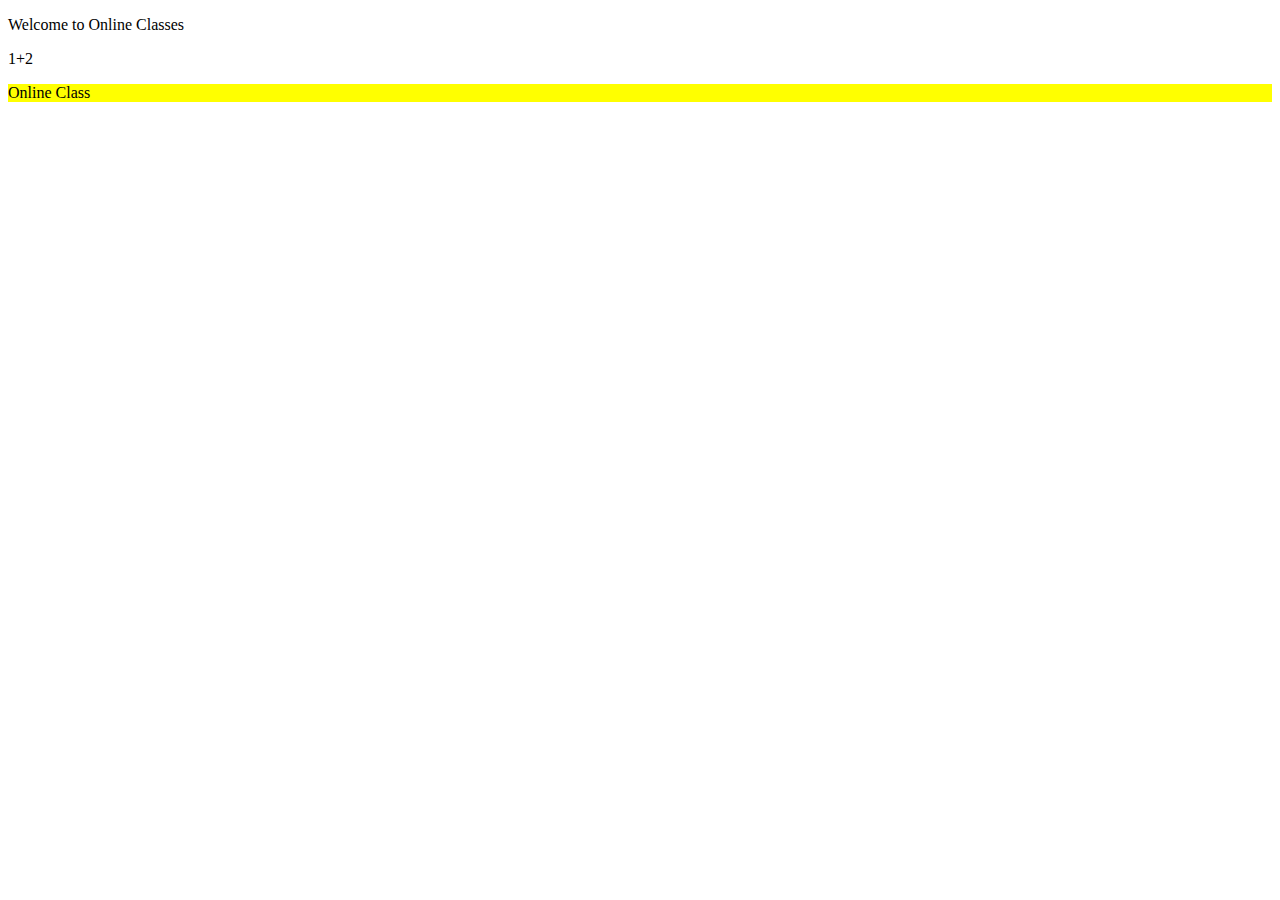
<file: Practice code/CSS/index.html>
<!DOCTYPE html>
<html lang="en">
<head>
    <meta charset="UTF-8">
    <meta name="viewport" content="width=device-width, initial-scale=1.0">
    <title>Document</title>
</head>
<body>
    <p>Welcome to Online Classes</p>
    <p>1+2</p>
    <div></div>

    <p style="background-color: yellow;">Online Class</p>
</body>
</html>
</file>
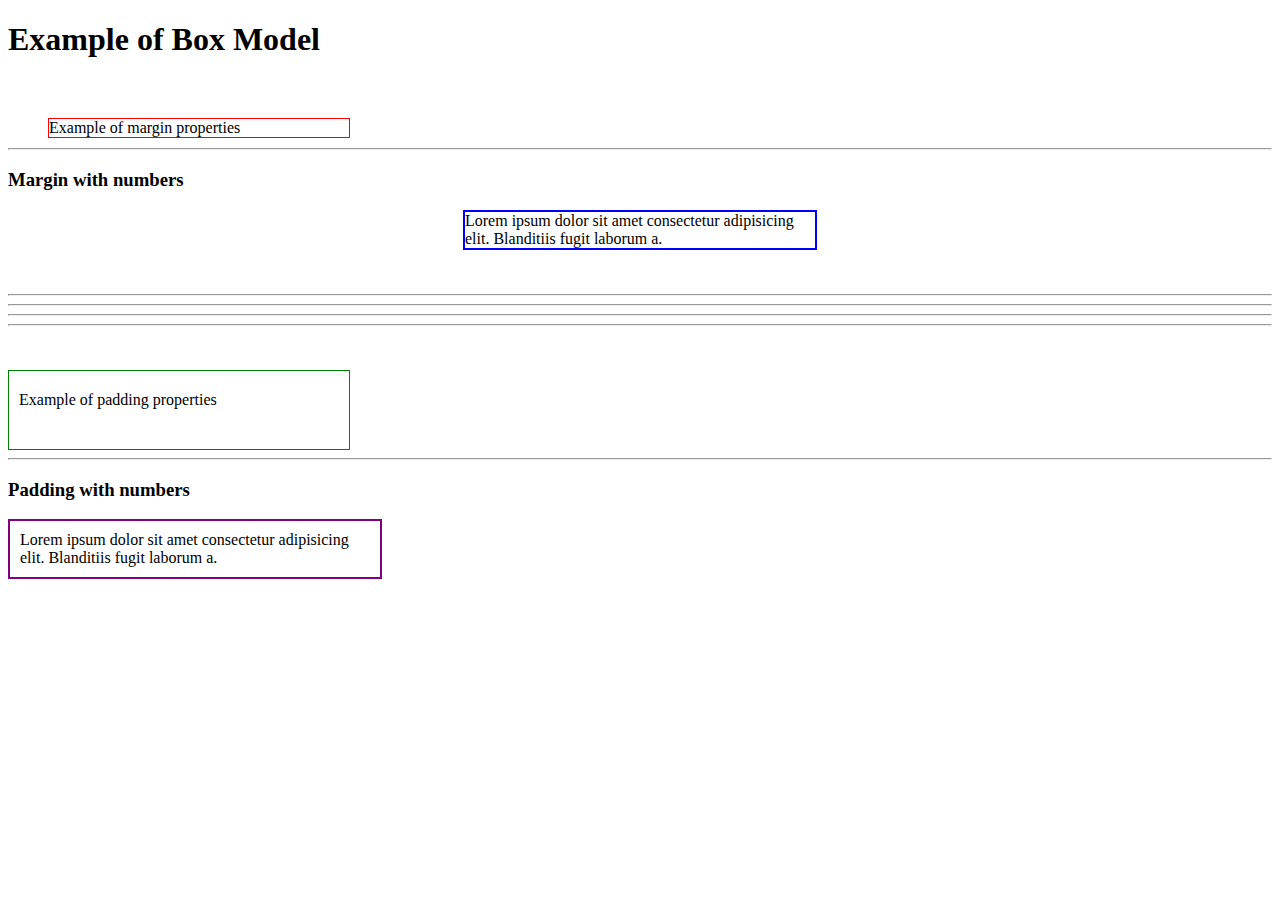
<file: CSS/box model.html>
<!DOCTYPE html>
<html lang="en">
<head>
    <meta charset="UTF-8">
    <meta name="viewport" content="width=device-width, initial-scale=1.0">
    <title>Document</title>
</head>
<style>
    .margin {
        border: 1px solid red;
        width: 300px;
        margin-left: 40px;
        margin-top: 60px;
        margin-right: 20px;
        margin-bottom: 10px;
    }
    .mnum {
        border: 2px solid blue;
        width: 350px;
        /* margin: 10px 20px 30px 40px; top right bottom left */
        /* margin: 10px 20px 30px; */ /* top right bottom */
        /* margin: 10px 20px; */ /* top-bottom right-left */
        /* margin: 10px; */ /* all sides */
        margin: auto;
    }
    .padding {
        border: 1px solid green;
        width: 300px;
        padding-left: 10px;
        padding-top: 20px;
        padding-right: 30px;
        padding-bottom: 40px;
    }
    .pnum {
        border: 2px solid purple;
        width: 350px;
        /* padding: 10px 20px 30px 40px; top right bottom left */
        /* padding: 10px 20px 30px; */ /* top right bottom */
        /* padding: 10px 20px; */ /* top-bottom right-left */
        padding: 10px; /* all sides */
    }
</style>
<body>
    <h1>Example of Box Model</h1>
    <div class="margin">
        Example of margin properties
    </div>
    <hr>
    <h3>Margin with numbers</h3>
    <div class="mnum">
        Lorem ipsum dolor sit amet consectetur adipisicing elit. Blanditiis fugit laborum a.
    </div>

<br><br>
    <hr><hr><hr><hr>
<br><br>

    <div class="padding">
        Example of padding properties
    </div>
    <hr>
    <h3>Padding with numbers</h3>
    <div class="pnum">
        Lorem ipsum dolor sit amet consectetur adipisicing elit. Blanditiis fugit laborum a.
    </div>
</body>
</html>
</file>
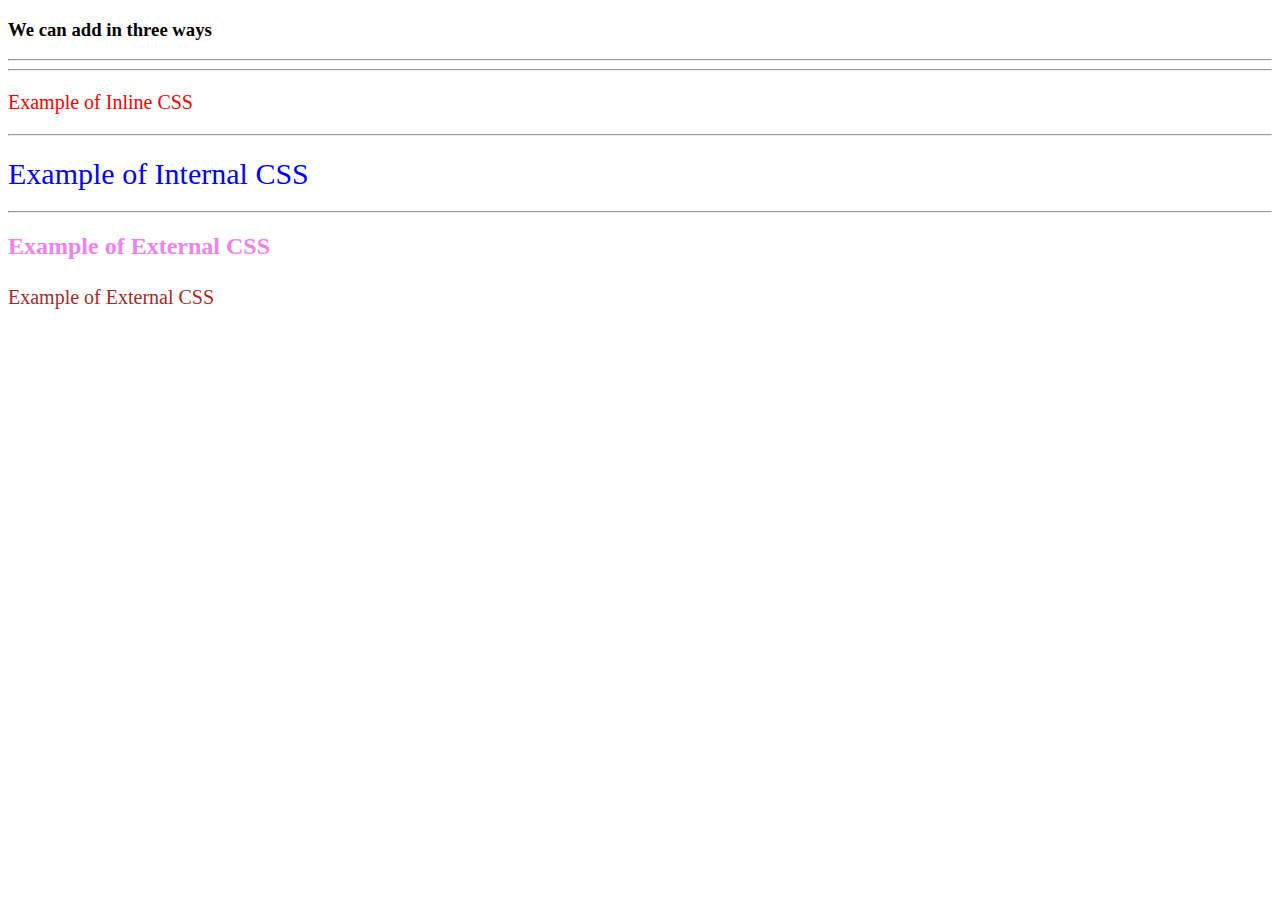
<file: CSS/IntroCSS.html>
<!DOCTYPE html>
<html lang="en">
<head>
    <meta charset="UTF-8">
    <meta name="viewport" content="width=device-width, initial-scale=1.0">
    <title>Document</title>
    <link rel="stylesheet" href="styles.css">
</head>
<style>
    h1 {
        color: blue;
        font-size: 30px;
        font-weight: 400;
    }
</style>
<body>
    <h3>We can add in three ways</h3>
    <hr>
    <hr>
    <p style="color: red; font-size: 20px;">Example of Inline CSS</p>
    <hr>
    <h1>Example of Internal CSS</h1>
    <hr>
    <h2>Example of External CSS</h2>
    <h4>Example of External CSS</h4>
</body>
</html>
</file>
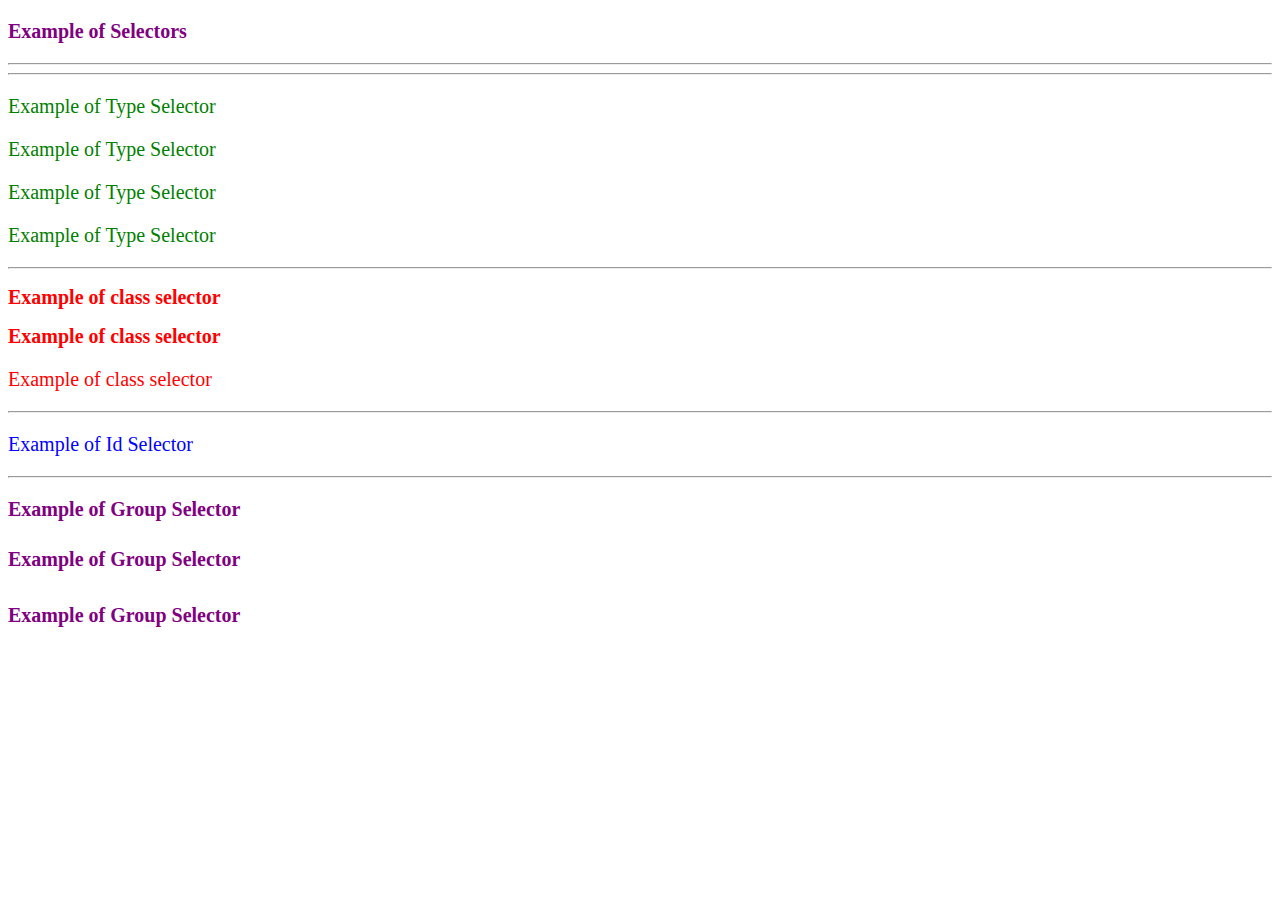
<file: CSS/selectors.html>
<!DOCTYPE html>
<html lang="en">
<head>
    <meta charset="UTF-8">
    <meta name="viewport" content="width=device-width, initial-scale=1.0">
    <title>Document</title>
</head>
<style>
    p {
        color: green;
        font-size: 20px;
    }
    .demo {
        color: red;
        font-size: 20px;
    }
    #idex {
        color: blue;
        font-size: 20px;
    }
    h3, h4, h5 {
        color: purple;
        font-size: 20px;
    }
</style>
<body>
    <h3>Example of Selectors </h3>
    <hr><hr>
    <p>Example of Type Selector</p>
    <p>Example of Type Selector</p>
    <p>Example of Type Selector</p>
    <p>Example of Type Selector</p>
    <hr>
    <h2 class="demo">Example of class selector</h2>
    <h2 class="demo">Example of class selector</h2>
    <p class="demo">Example of class selector</p>
    <hr>
    <p id="idex">Example of Id Selector</p>
    <hr>
    <h3>Example of Group Selector</h3>
    <h4>Example of Group Selector</h4>
    <h5>Example of Group Selector</h5>
</body>
</html>
</file>
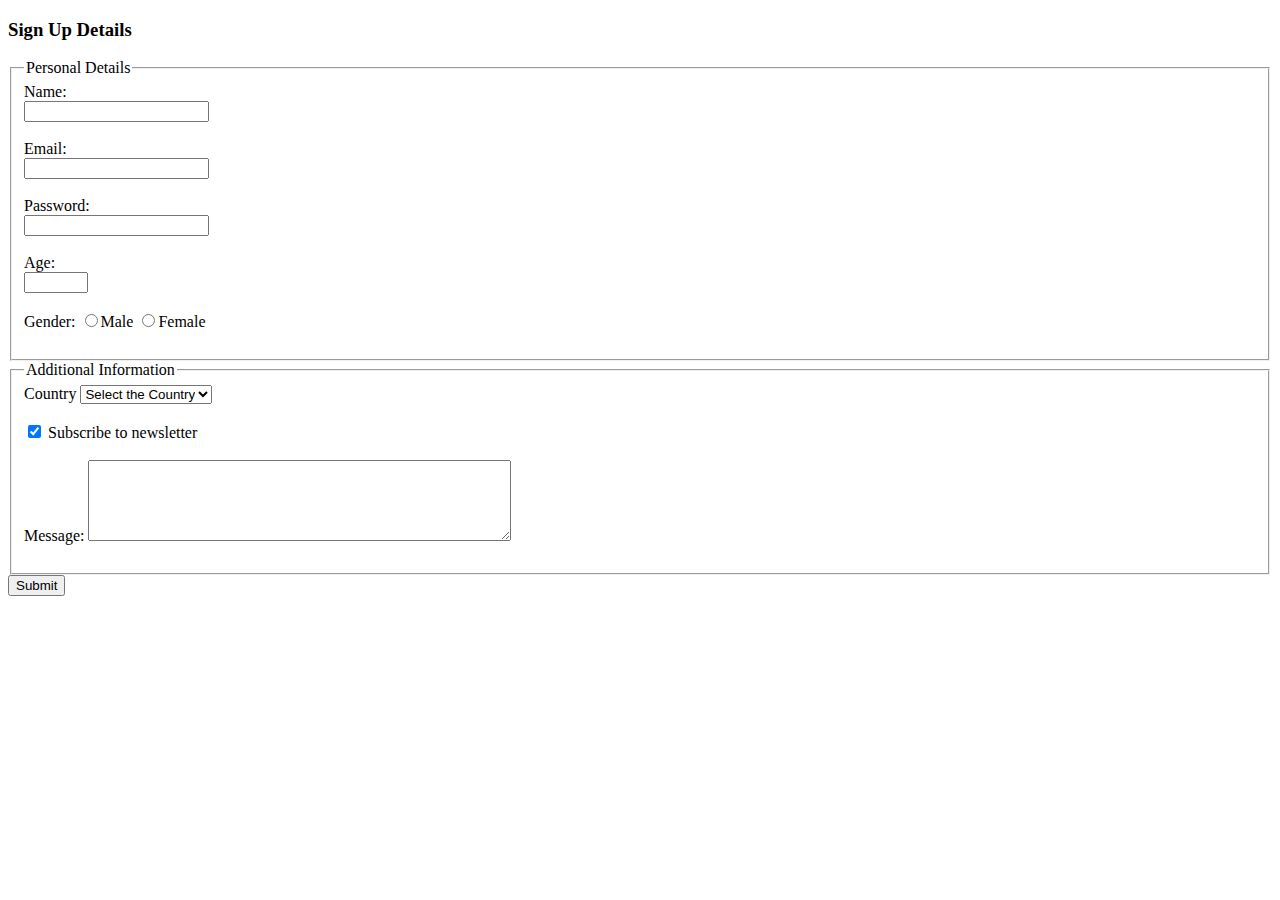
<file: HTML/form.html>
<!DOCTYPE html>
<html lang="en">
  <head>
    <meta charset="UTF-8" />
    <meta name="viewport" content="width=device-width, initial-scale=1.0" />
    <title>Form Details</title>
  </head>
  <body>
    <h3>Sign Up Details</h3>
    <form>
      <fieldset>
        <legend>Personal Details</legend>
        <label for="name">Name:</label><br />
        <input type="text" id="name" name="name" /><br /><br />

        <label for="email">Email:</label><br />
        <input type="email" id="email" name="email" /><br /><br />

        <label for="password">Password:</label><br />
        <input type="password" id="password" name="password" /><br /><br />

        <label for="age" >Age:</label> <br />
        <input type="number" id="age" name="age" min="18" max="100" /><br /><br />

        <label for="gender" >Gender:</label> 
        <input type="radio" name="gender" value="male">Male
        <input type="radio" name="gender" value="female">Female <br /> <br />

    </fieldset>
    
    <fieldset>
        <legend>Additional Information</legend>
        <label for="country" >Country</label>
        <select id="country" name="country">
            <option value="India">Select the Country</option>
            <option value="India">India</option>
            <option value="USA">USA</option>
            <option value="Australia">Australia</option>
        </select>
        <br><br>
        <input type="checkbox" id="subscribe" name="subscribe" value="yes" checked> Subscribe to newsletter
        <br><br>
        <label for="message">Message:</label>
        <textarea id="message" name="message" rows="5" cols="50"></textarea>
        <br /><br />
    </fieldset>
    <input type="submit" value="Submit" />
    </form>
  </body>
</html>
</file>
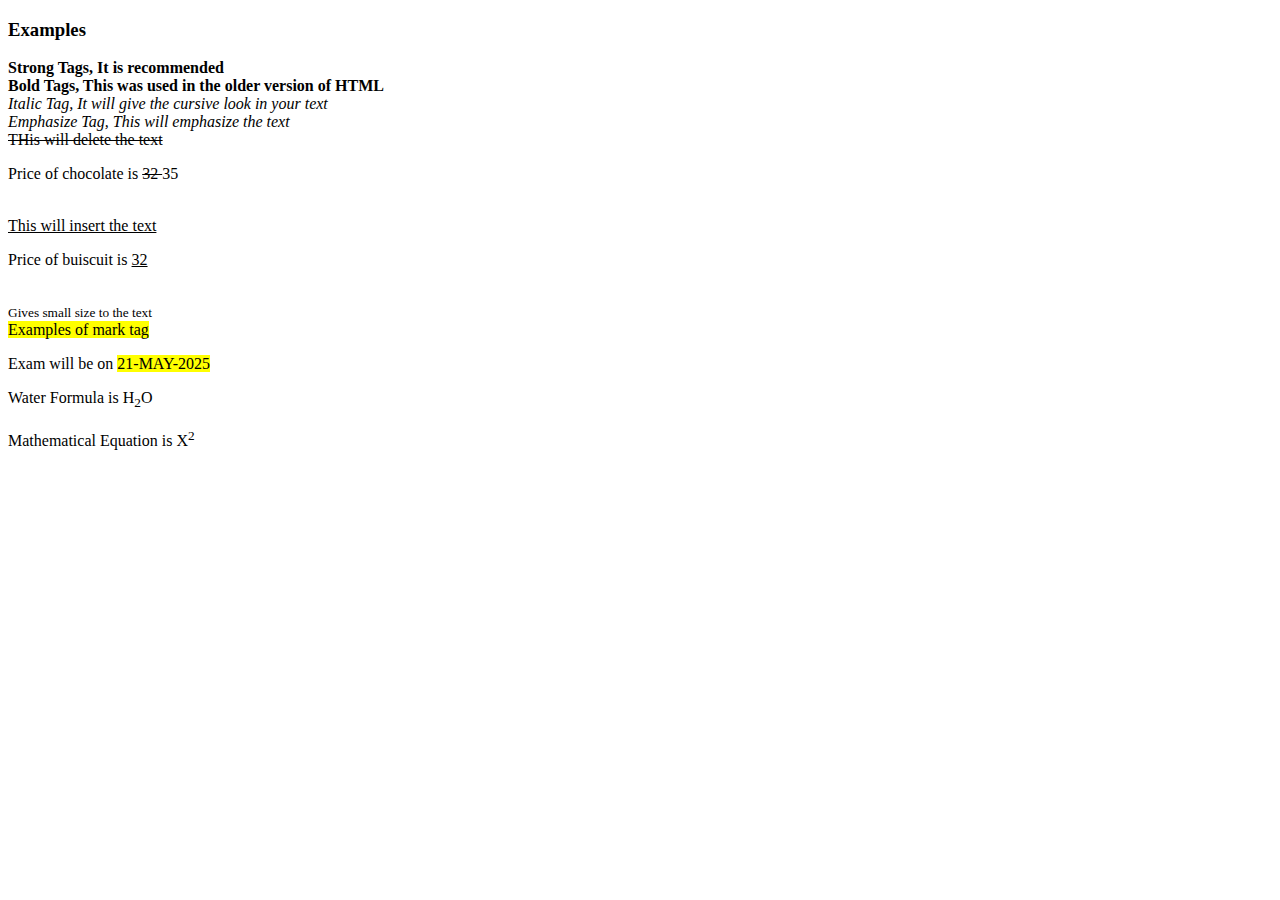
<file: HTML/Formatting Tags.html>
<!DOCTYPE html>
<html lang="en">
<head>
    <meta charset="UTF-8">
    <meta name="viewport" content="width=device-width, initial-scale=1.0">
    <title>Formatting Tags</title>
</head>
<body>
    <h3>Examples</h3>
    <strong>Strong Tags, It is recommended</strong> <br>
    <b>Bold Tags, This was used in the older version of HTML</b> <br>

    <i>Italic Tag, It will give the cursive look in your text</i> <br>
    <em>Emphasize Tag, This will emphasize the text</em> <br>

    <del>THis will delete the text</del> <br>
    <p>Price of chocolate is <del>32 </del> 35</p> <br>

    <ins>This will insert the text</ins> <br>
    <p>Price of buiscuit is <ins>32</ins></p> <br>

    <small>Gives small size to the text</small> <br>

    <mark>Examples of mark tag</mark>
    <p>Exam will be on <mark>21-MAY-2025</mark></p>
    <p>Water Formula is H<sub>2</sub>O</p>
    <p>Mathematical Equation is X<sup>2</sup></p>

</body>
</html>
</file>
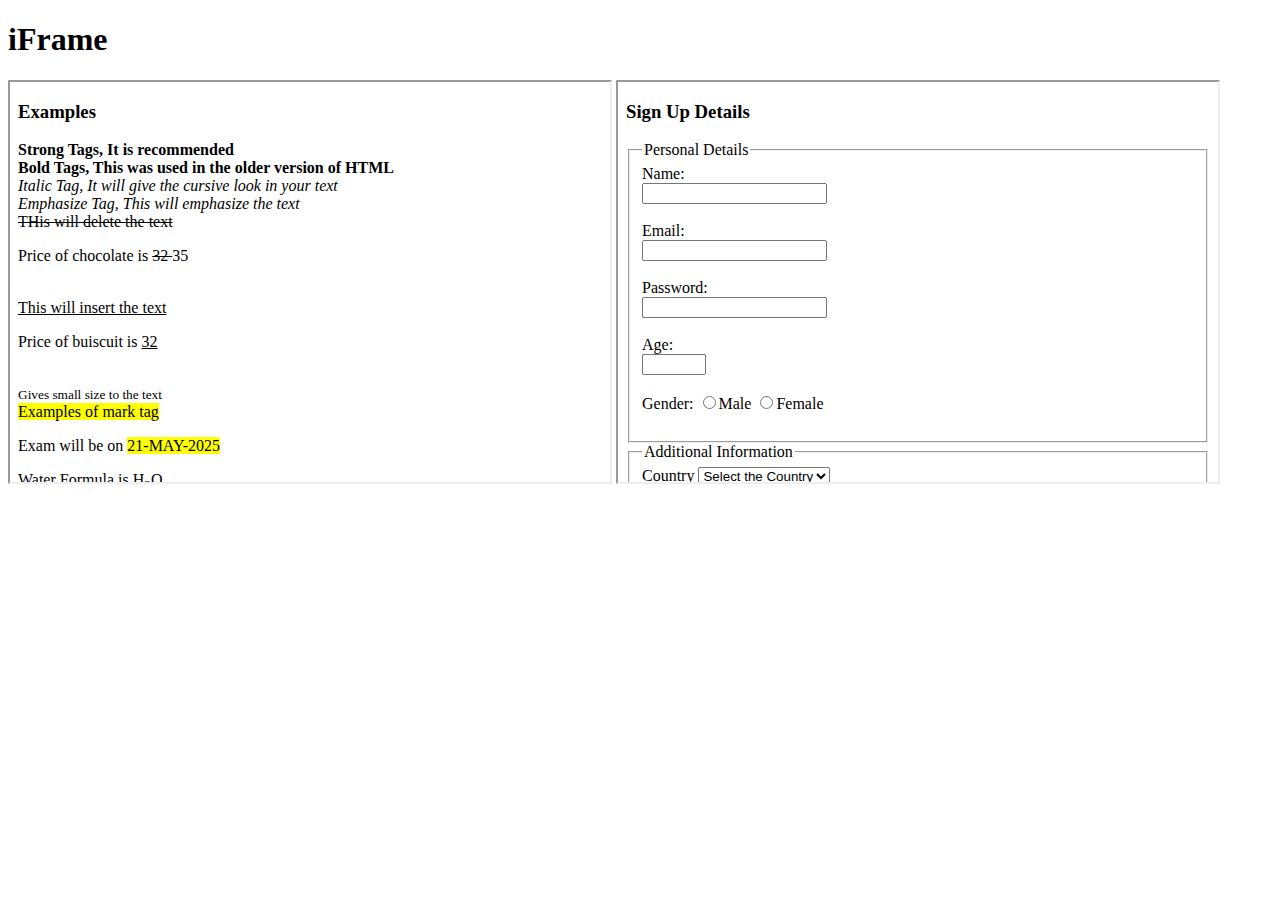
<file: HTML/iFrame.html>
<!DOCTYPE html>
<html lang="en">
<head>
    <meta charset="UTF-8">
    <meta name="viewport" content="width=device-width, initial-scale=1.0">
    <title>Document</title>
</head>
<body>
    <h1>iFrame</h1>
    <iframe src="Formatting Tags.html" width="600" height="400"></iframe>
    <iframe src="form.html" width="600" height="400"></iframe>
</body>
</html>
</file>
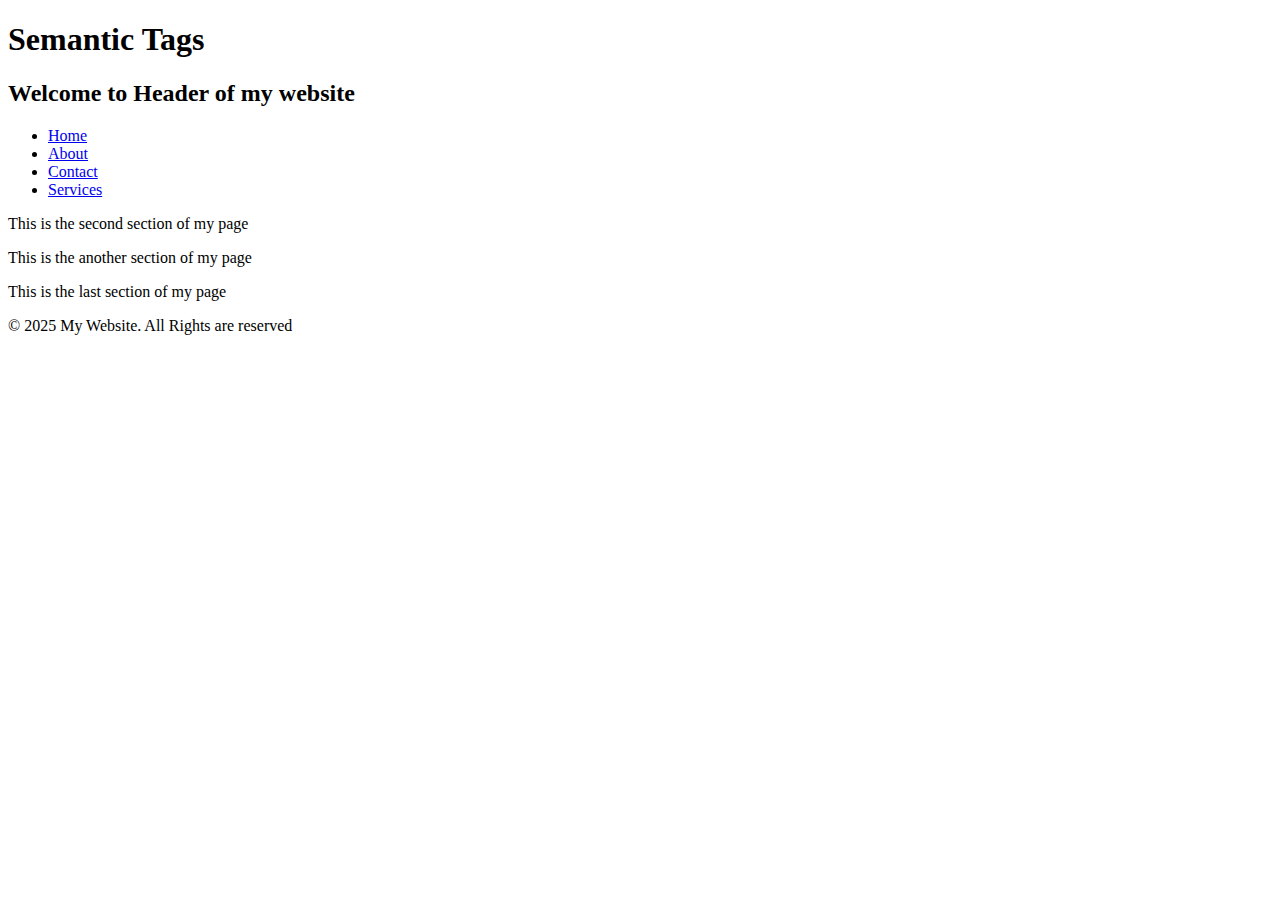
<file: HTML/Semantic Tags.html>
<!DOCTYPE html>
<html lang="en">
<head>
    <meta charset="UTF-8">
    <meta name="viewport" content="width=device-width, initial-scale=1.0">
    <title>Document</title>
</head>
<body>
    <h1>Semantic Tags</h1>
    <header>
        <h2>Welcome to Header of my website</h2>
        <nav>
            <ul>
                <li><a href="#">Home</a></li>
                <li><a href="#">About</a></li>
                <li><a href="#">Contact</a></li>
                <li><a href="#">Services</a></li>
            </ul>
        </nav>
    </header>

    <main>
        <p>This is the second section of my page</p>
    </main>
    <section>
        <p>This is the another section of my page</p>
    </section>
    <article>
        <p>This is the last section of my page</p>
    </article>
    <footer>
        <p>&copy; 2025 My Website. All Rights are reserved</p>
    </footer>
</body>
</html>
</file>
<file: CSS/styles.css>
h2 {
    color: violet;
}
 h4 {
    color: brown;
    font-size: 20px;
    font-weight: 200;
 }
</file>
